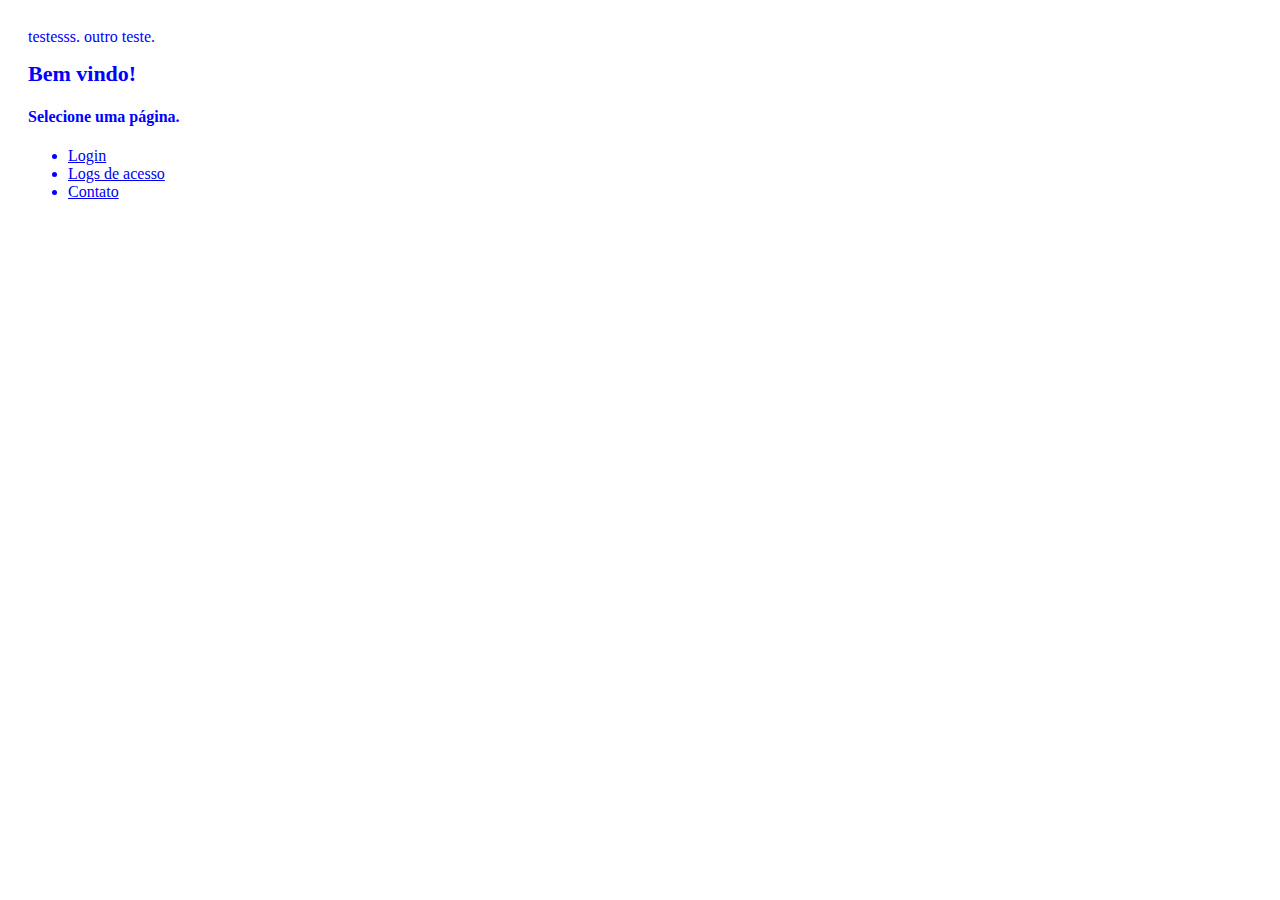
<file: index.html>
﻿testesss.
outro teste.
<html>
<head><link href="estilos/base.css" rel="stylesheet"></head>
<body>
	<h1>Bem vindo!</h1>
	<h4>Selecione uma página. </h4>
	<ul>
		<li><a href="views/login.html">Login</li>
		<li><a href="views/logs.html">Logs de acesso</a></li>
		<li><a href="views/contato.html">Contato</a></li>
	</ul>
</body>
</html>
</file>
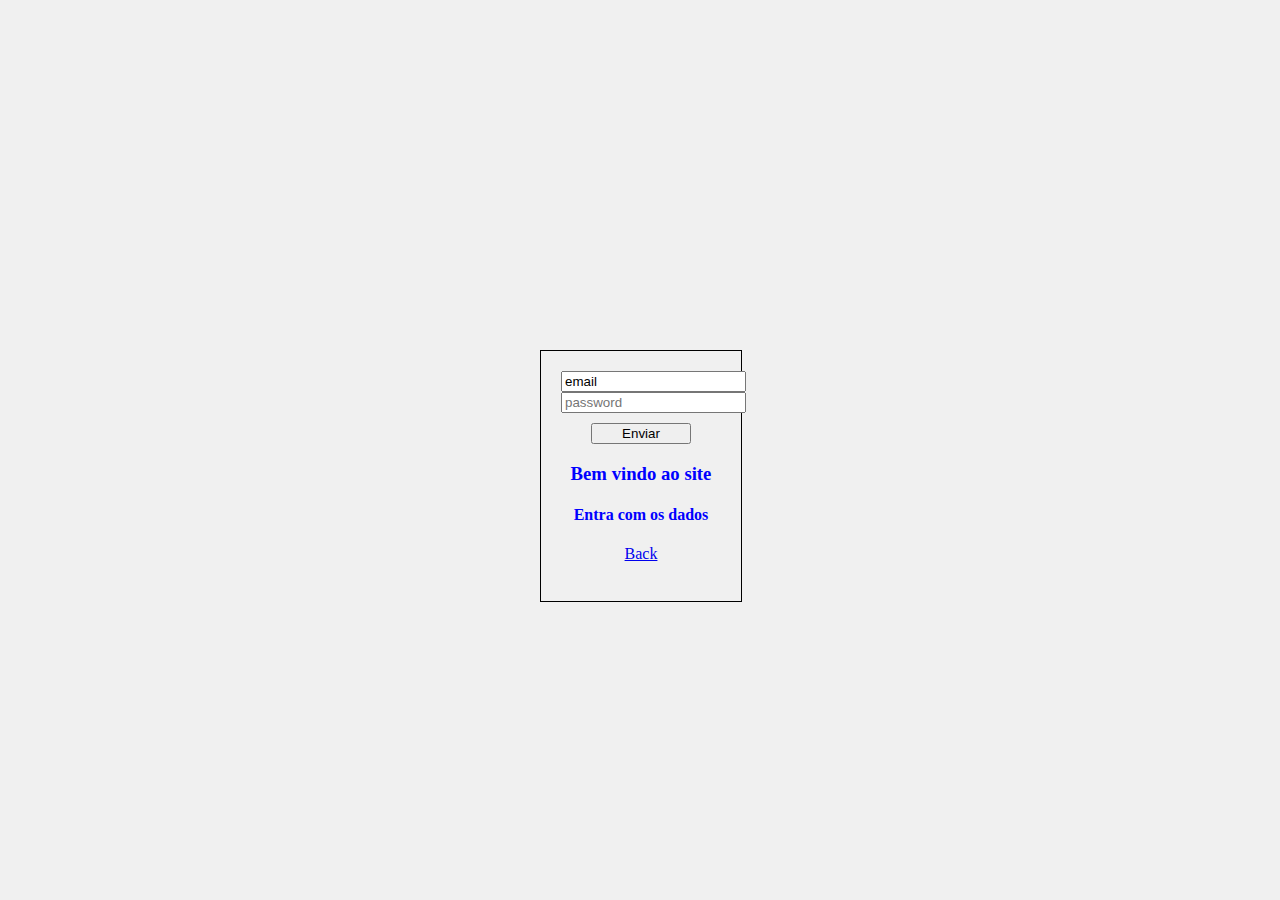
<file: views/login.html>
<html>
<head><link href="../estilos/base.css" rel="stylesheet">
<link href="../estilos/login.css" rel="stylesheet">
</head>
<body>
	<div class="login">
		<input type="text" value="email" placeholder="email">
		<input type="password" placeholder="password">
		<button>Enviar</button>
		<h3>Bem vindo ao site</h3>
		<h4>Entra com os dados</h5>
		<a href="../index.html">Back</a>
	</div>
</body>
</html>
</file>
<file: estilos/base.css>
body {
	color: blue;
	padding: 20px;
}

h1 {
	font-size: 22px;
}
</file>
<file: estilos/login.css>
body {
	background: #F0F0F0;
}

.login {
	border: 1px solid #000;
	width: 160px;
	height: 210px;
	position: absolute;
	left: 50%;
	top: 50%;
	margin-left: -100px;
	margin-top: -100px;
	text-align: center;
	padding: 20px;
}

.login button {
	margin-top: 10px;
	width: 100px;
}
</file>
